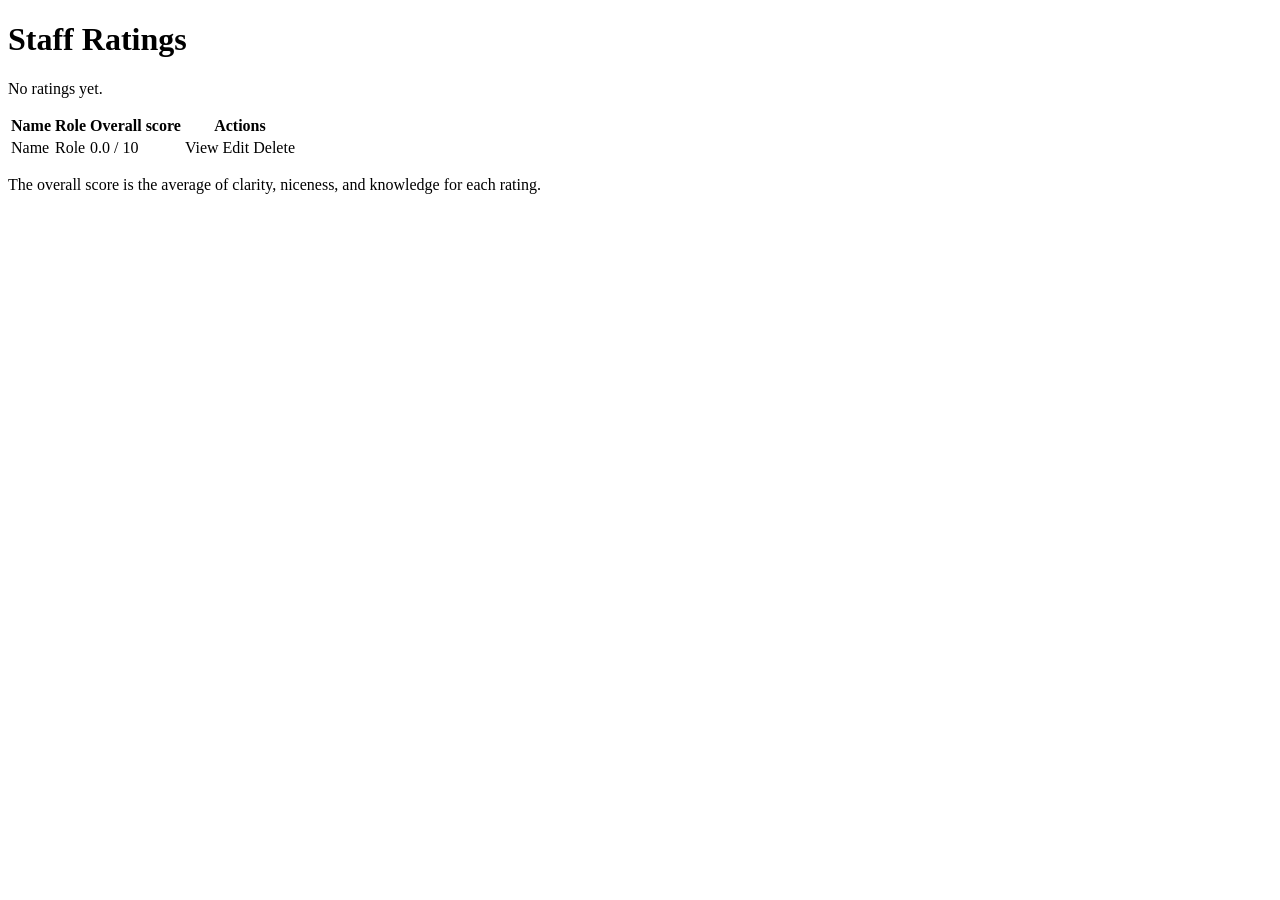
<file: src/main/resources/templates/ratings/index.html>
<!DOCTYPE html>
<html lang="en" xmlns:th="http://www.thymeleaf.org">
<head th:replace="~{fragments/layout :: head('All ratings')}"></head>
<body>
<header th:replace="~{fragments/layout :: header}"></header>
<main>
    <h1>Staff Ratings</h1>
    <div th:replace="~{fragments/layout :: flash}"></div>
    <p th:if="${#lists.isEmpty(ratings)}">No ratings yet.</p>
    <table th:unless="${#lists.isEmpty(ratings)}">
        <thead>
        <tr>
            <th scope="col">Name</th>
            <th scope="col">Role</th>
            <th scope="col">Overall score</th>
            <th scope="col">Actions</th>
        </tr>
        </thead>
        <tbody>
        <tr th:each="rating : ${ratings}">
            <td th:text="${rating.name}">Name</td>
            <td th:text="${rating.roleType.label}">Role</td>
            <td><span th:text="${#numbers.formatDecimal(rating.overallScore, 1, 1)}">0.0</span> / 10</td>
            <td>
                <a th:href="@{/ratings/{id}(id=${rating.id})}">View</a>
                <a th:href="@{/ratings/{id}/edit(id=${rating.id})}">Edit</a>
                <a th:href="@{/ratings/{id}/delete(id=${rating.id})}">Delete</a>
            </td>
        </tr>
        </tbody>
    </table>
    <p>The overall score is the average of clarity, niceness, and knowledge for each rating.</p>
</main>
<footer th:replace="~{fragments/layout :: footer}"></footer>
</body>
</html>
</file>
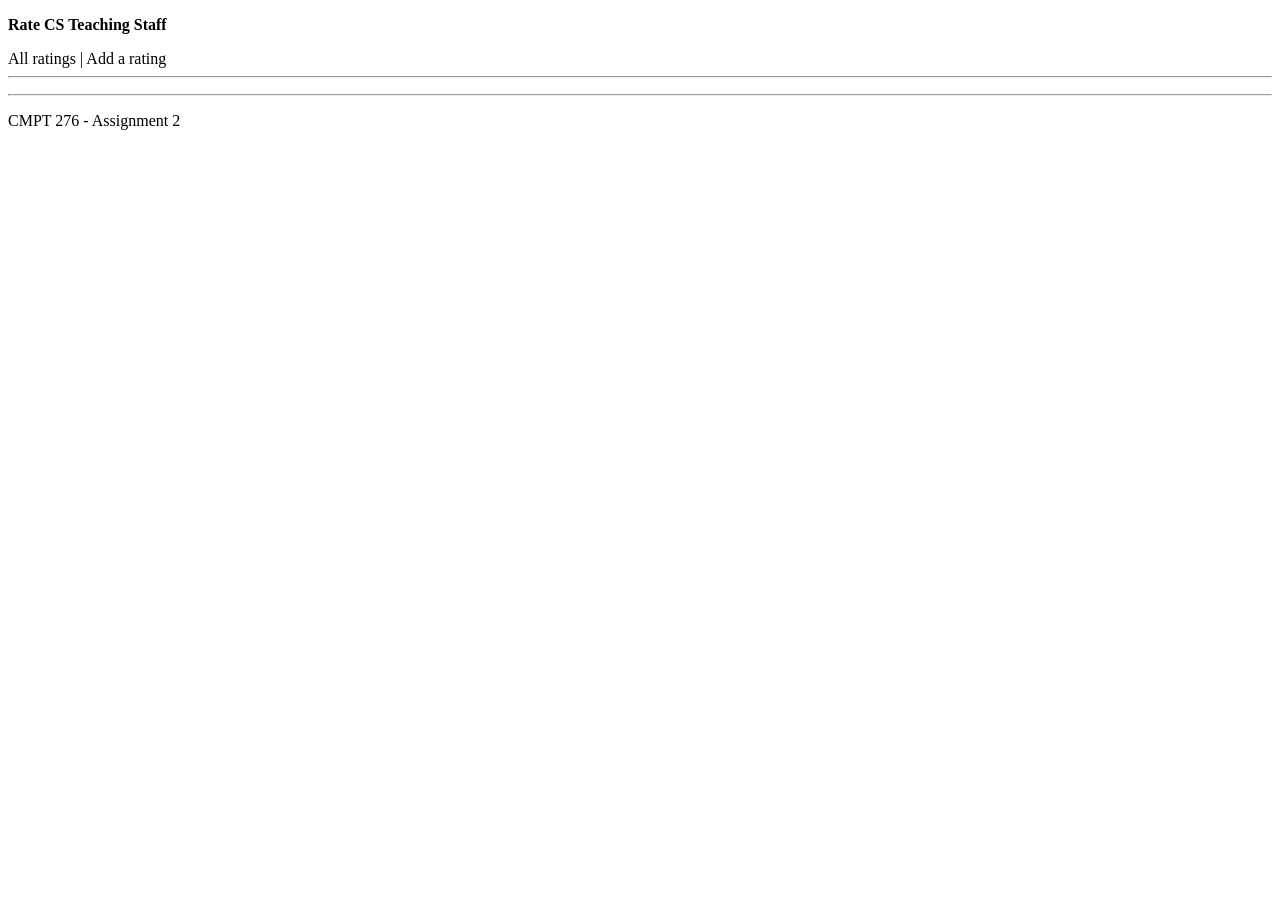
<file: src/main/resources/templates/fragments/layout.html>
<!DOCTYPE html>
<html lang="en" xmlns:th="http://www.thymeleaf.org">
<head th:fragment="head(pageTitle)">
    <meta charset="UTF-8">
    <meta name="viewport" content="width=device-width, initial-scale=1">
    <title th:text="${pageTitle + ' - Staff Ratings'}">Staff Ratings</title>
    <link rel="stylesheet" th:href="@{/css/styles.css}">
</head>
<body>
<header th:fragment="header">
    <p><strong>Rate CS Teaching Staff</strong></p>
    <nav aria-label="Main navigation">
        <a th:href="@{/ratings}">All ratings</a> |
        <a th:href="@{/ratings/new}">Add a rating</a>
    </nav>
    <hr>
</header>
<p class="message" role="status" th:fragment="flash"
   th:if="${success}" th:text="${success}"></p>
<footer th:fragment="footer">
    <hr>
    <p>CMPT 276 - Assignment 2</p>
</footer>
</body>
</html>
</file>
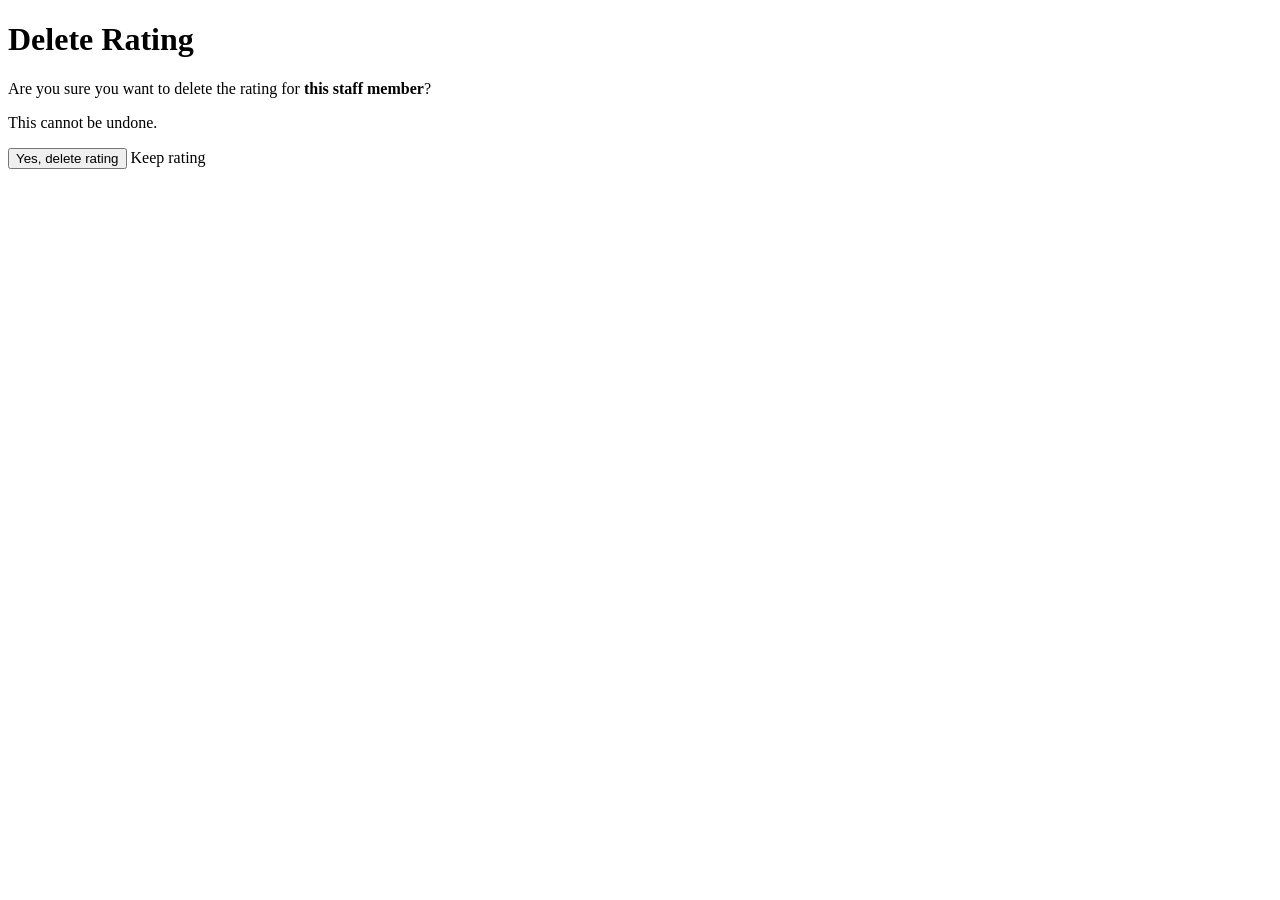
<file: src/main/resources/templates/ratings/delete.html>
<!DOCTYPE html>
<html lang="en" xmlns:th="http://www.thymeleaf.org">
<head th:replace="~{fragments/layout :: head('Delete rating')}"></head>
<body>
<header th:replace="~{fragments/layout :: header}"></header>
<main>
    <h1>Delete Rating</h1>
    <p>Are you sure you want to delete the rating for <strong th:text="${rating.name}">this staff member</strong>?</p>
    <p th:text="${rating.profile.displayTitle()}"></p>
    <p>This cannot be undone.</p>
    <form method="post" th:action="@{/ratings/{id}/delete(id=${rating.id})}">
        <button type="submit">Yes, delete rating</button>
        <a th:href="@{/ratings/{id}(id=${rating.id})}">Keep rating</a>
    </form>
</main>
<footer th:replace="~{fragments/layout :: footer}"></footer>
</body>
</html>
</file>
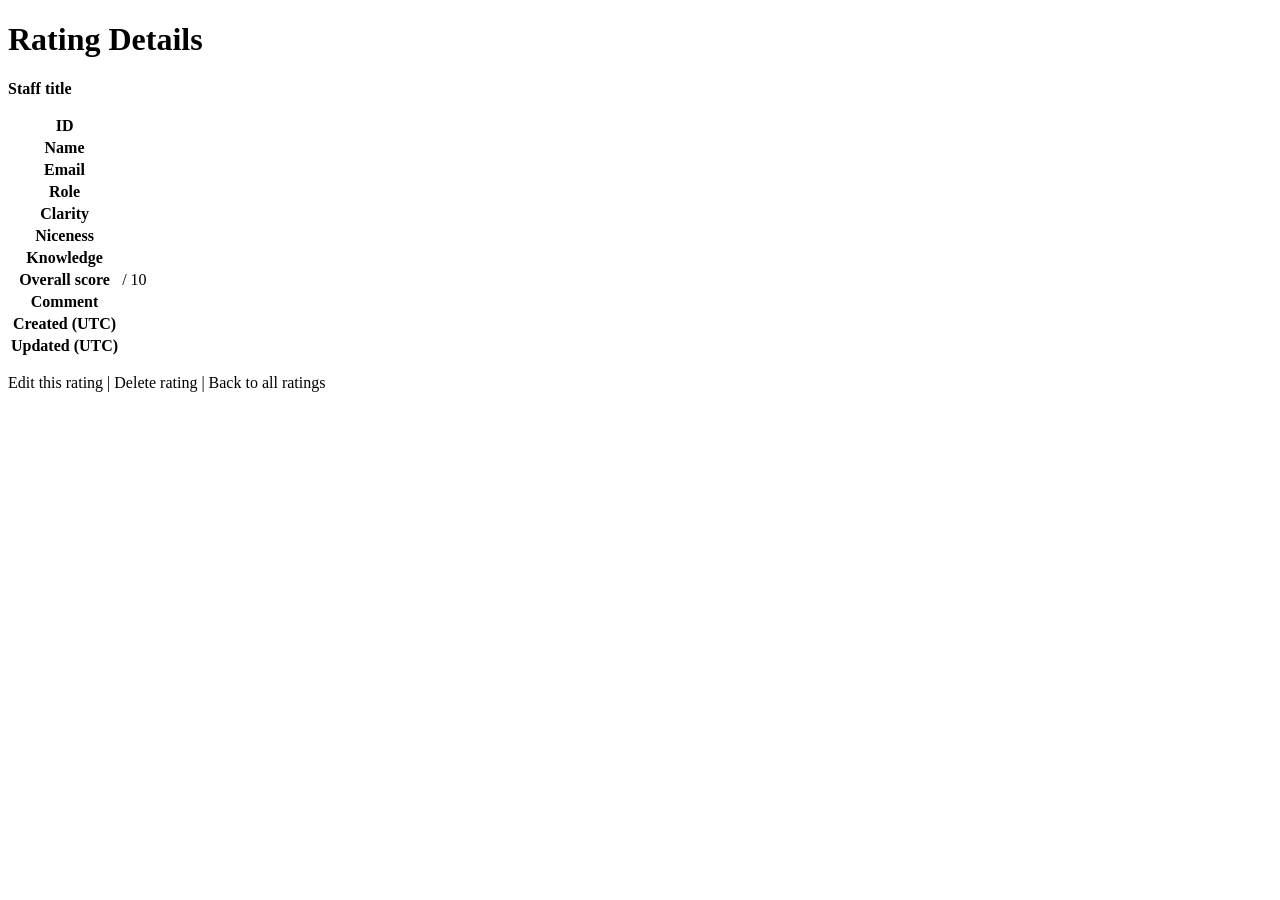
<file: src/main/resources/templates/ratings/detail.html>
<!DOCTYPE html>
<html lang="en" xmlns:th="http://www.thymeleaf.org">
<head th:replace="~{fragments/layout :: head('Rating details')}"></head>
<body>
<header th:replace="~{fragments/layout :: header}"></header>
<main>
    <h1>Rating Details</h1>
    <div th:replace="~{fragments/layout :: flash}"></div>
    <!-- The title comes from one of the StaffMemberProfile implementations. -->
    <p><strong th:text="${rating.profile.displayTitle()}">Staff title</strong></p>
    <table class="details">
        <tbody>
        <tr><th scope="row">ID</th><td th:text="${rating.id}"></td></tr>
        <tr><th scope="row">Name</th><td th:text="${rating.name}"></td></tr>
        <tr><th scope="row">Email</th><td th:text="${rating.email}"></td></tr>
        <tr><th scope="row">Role</th><td th:text="${rating.roleType.label}"></td></tr>
        <tr><th scope="row">Clarity</th><td th:text="${rating.clarity}"></td></tr>
        <tr><th scope="row">Niceness</th><td th:text="${rating.niceness}"></td></tr>
        <tr><th scope="row">Knowledge</th><td th:text="${rating.knowledgeableScore}"></td></tr>
        <tr><th scope="row">Overall score</th><td><span th:text="${#numbers.formatDecimal(rating.overallScore, 1, 1)}"></span> / 10</td></tr>
        <tr><th scope="row">Comment</th><td class="comment" th:text="${#strings.isEmpty(rating.comment) ? 'No comment.' : rating.comment}"></td></tr>
        <tr><th scope="row">Created (UTC)</th><td th:text="${#temporals.format(rating.createdAt, 'yyyy-MM-dd HH:mm:ss')}"></td></tr>
        <tr><th scope="row">Updated (UTC)</th><td th:text="${#temporals.format(rating.updatedAt, 'yyyy-MM-dd HH:mm:ss')}"></td></tr>
        </tbody>
    </table>
    <p>
        <a th:href="@{/ratings/{id}/edit(id=${rating.id})}">Edit this rating</a> |
        <a th:href="@{/ratings/{id}/delete(id=${rating.id})}">Delete rating</a> |
        <a th:href="@{/ratings}">Back to all ratings</a>
    </p>
</main>
<footer th:replace="~{fragments/layout :: footer}"></footer>
</body>
</html>
</file>
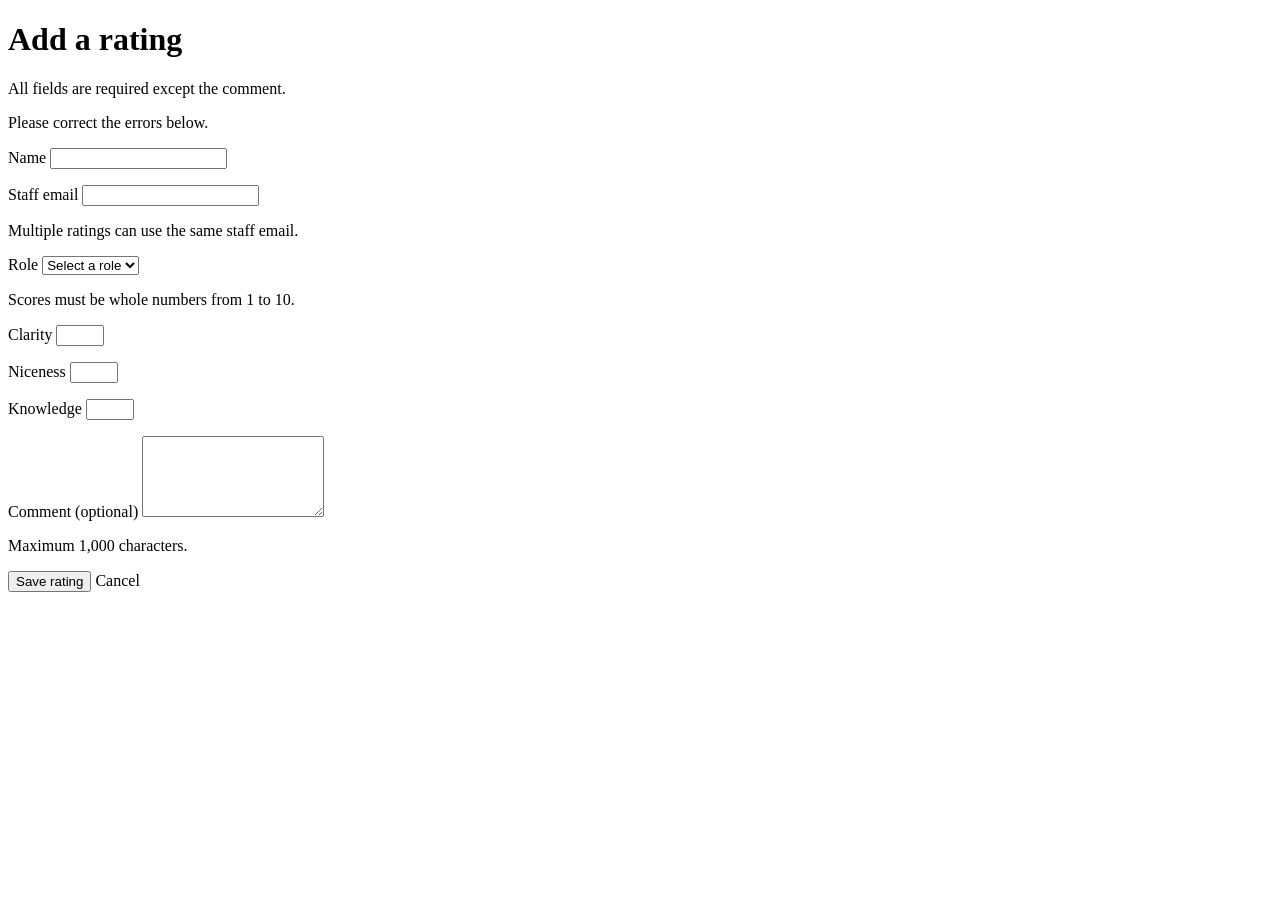
<file: src/main/resources/templates/ratings/form.html>
<!DOCTYPE html>
<html lang="en" xmlns:th="http://www.thymeleaf.org">
<head th:replace="~{fragments/layout :: head(${editing ? 'Edit rating' : 'Add a rating'})}"></head>
<body>
<header th:replace="~{fragments/layout :: header}"></header>
<main>
    <h1 th:text="${editing ? 'Edit rating' : 'Add a rating'}">Add a rating</h1>
    <p>All fields are required except the comment.</p>
    <form method="post" th:action="@{${formAction}}" th:object="${rating}" novalidate>
        <p class="error" role="alert" th:if="${#fields.hasAnyErrors()}">Please correct the errors below.</p>

        <div class="field">
            <label for="name">Name</label>
            <input id="name" type="text" th:field="*{name}" maxlength="100" required
                   th:errorclass="is-invalid" aria-describedby="name-error"
                   th:attr="aria-invalid=${#fields.hasErrors('name')}">
            <p id="name-error" class="error" th:if="${#fields.hasErrors('name')}" th:errors="*{name}"></p>
        </div>

        <div class="field">
            <label for="email">Staff email</label>
            <input id="email" type="email" th:field="*{email}" maxlength="254" required
                   th:errorclass="is-invalid" aria-describedby="email-help email-error"
                   th:attr="aria-invalid=${#fields.hasErrors('email')}">
            <p id="email-help" class="help">Multiple ratings can use the same staff email.</p>
            <p id="email-error" class="error" th:if="${#fields.hasErrors('email')}" th:errors="*{email}"></p>
        </div>

        <div class="field">
            <label for="roleType">Role</label>
            <select id="roleType" th:field="*{roleType}" required
                    th:errorclass="is-invalid" aria-describedby="roleType-error"
                    th:attr="aria-invalid=${#fields.hasErrors('roleType')}">
                <option value="">Select a role</option>
                <option th:each="role : ${roleTypes}" th:value="${role}" th:text="${role.label}"></option>
            </select>
            <p id="roleType-error" class="error" th:if="${#fields.hasErrors('roleType')}" th:errors="*{roleType}"></p>
        </div>

        <p>Scores must be whole numbers from 1 to 10.</p>
        <div class="field">
            <label for="clarity">Clarity</label>
            <input id="clarity" type="number" min="1" max="10" step="1" th:field="*{clarity}" required
                   th:errorclass="is-invalid" aria-describedby="clarity-error"
                   th:attr="aria-invalid=${#fields.hasErrors('clarity')}">
            <p id="clarity-error" class="error" th:if="${#fields.hasErrors('clarity')}" th:errors="*{clarity}"></p>
        </div>

        <div class="field">
            <label for="niceness">Niceness</label>
            <input id="niceness" type="number" min="1" max="10" step="1" th:field="*{niceness}" required
                   th:errorclass="is-invalid" aria-describedby="niceness-error"
                   th:attr="aria-invalid=${#fields.hasErrors('niceness')}">
            <p id="niceness-error" class="error" th:if="${#fields.hasErrors('niceness')}" th:errors="*{niceness}"></p>
        </div>

        <div class="field">
            <label for="knowledgeableScore">Knowledge</label>
            <input id="knowledgeableScore" type="number" min="1" max="10" step="1" th:field="*{knowledgeableScore}" required
                   th:errorclass="is-invalid" aria-describedby="knowledgeableScore-error"
                   th:attr="aria-invalid=${#fields.hasErrors('knowledgeableScore')}">
            <p id="knowledgeableScore-error" class="error" th:if="${#fields.hasErrors('knowledgeableScore')}" th:errors="*{knowledgeableScore}"></p>
        </div>

        <div class="field">
            <label for="comment">Comment (optional)</label>
            <textarea id="comment" rows="5" maxlength="1000" th:field="*{comment}"
                      th:errorclass="is-invalid" aria-describedby="comment-help comment-error"
                      th:attr="aria-invalid=${#fields.hasErrors('comment')}"></textarea>
            <p id="comment-help" class="help">Maximum 1,000 characters.</p>
            <p id="comment-error" class="error" th:if="${#fields.hasErrors('comment')}" th:errors="*{comment}"></p>
        </div>

        <button type="submit" th:text="${editing ? 'Save changes' : 'Save rating'}">Save rating</button>
        <a th:href="${editing} ? @{/ratings/{id}(id=${ratingId})} : @{/ratings}">Cancel</a>
    </form>
</main>
<footer th:replace="~{fragments/layout :: footer}"></footer>
</body>
</html>
</file>
